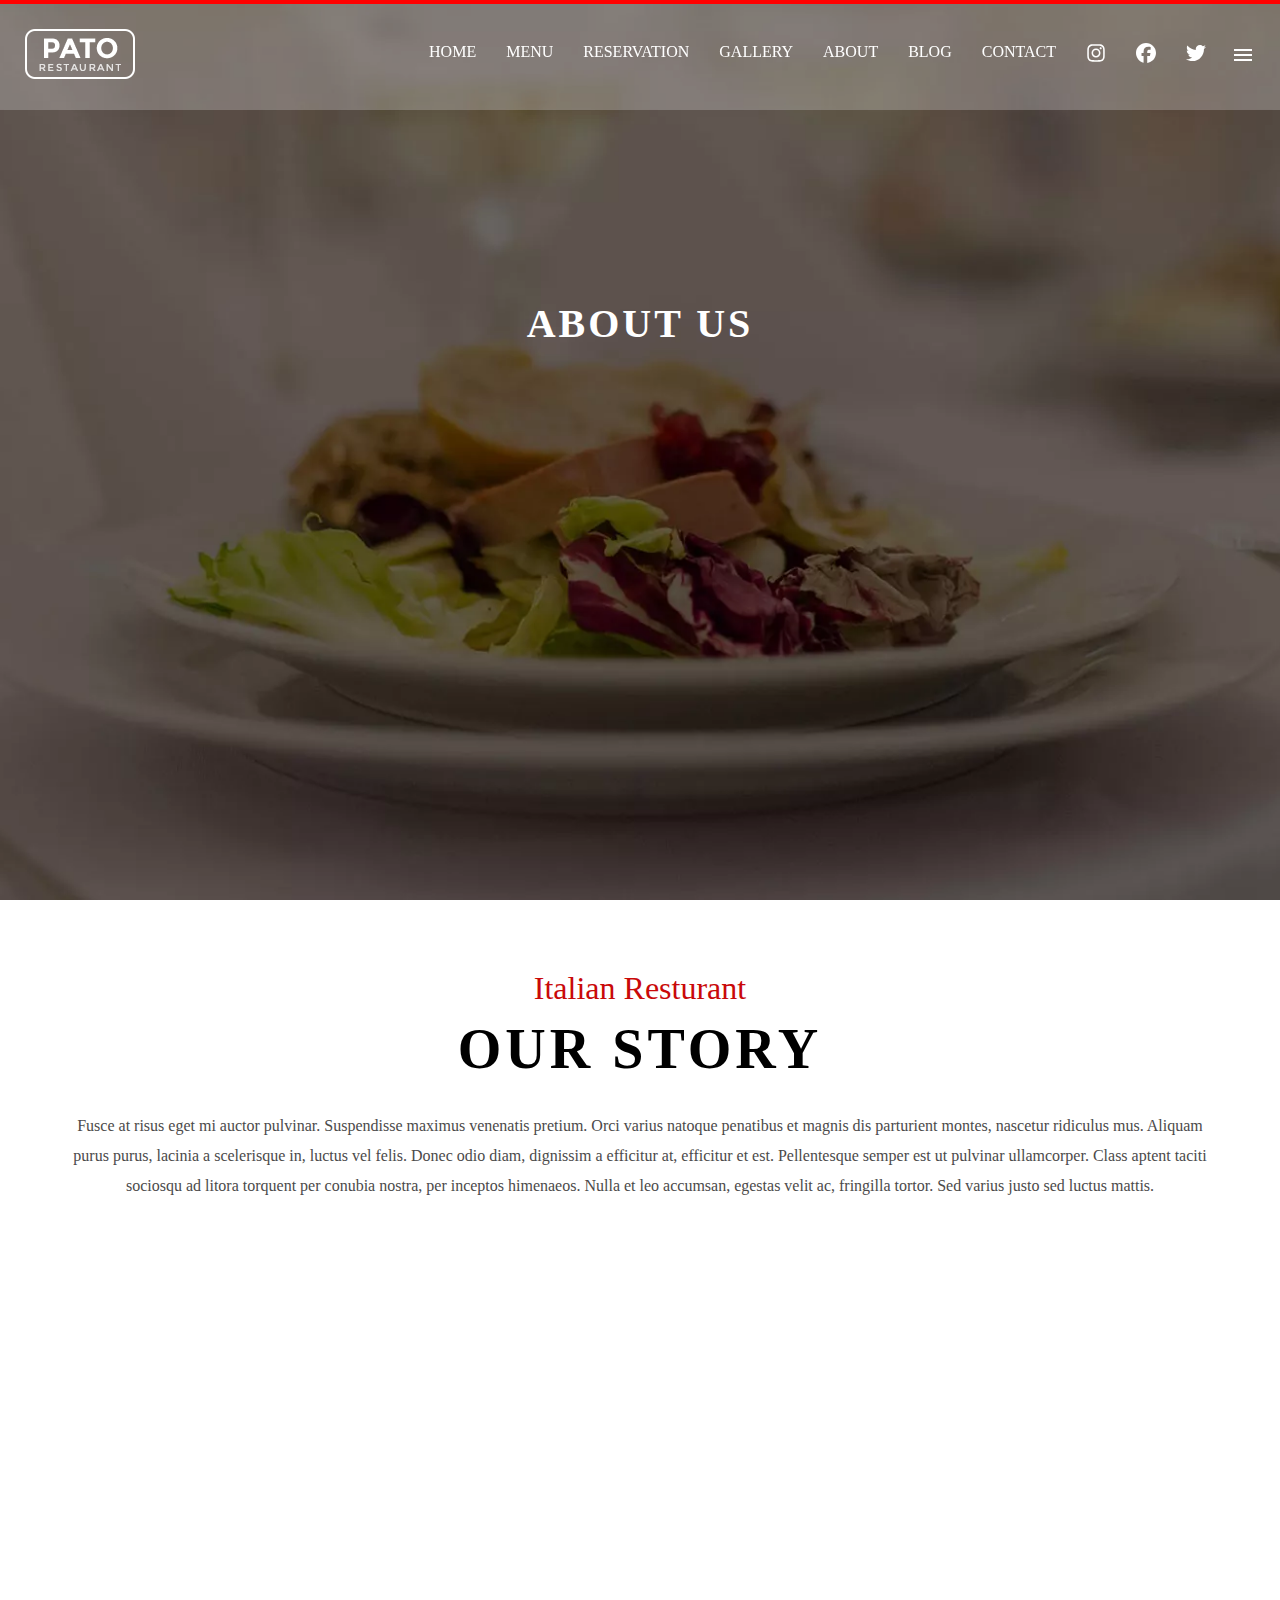
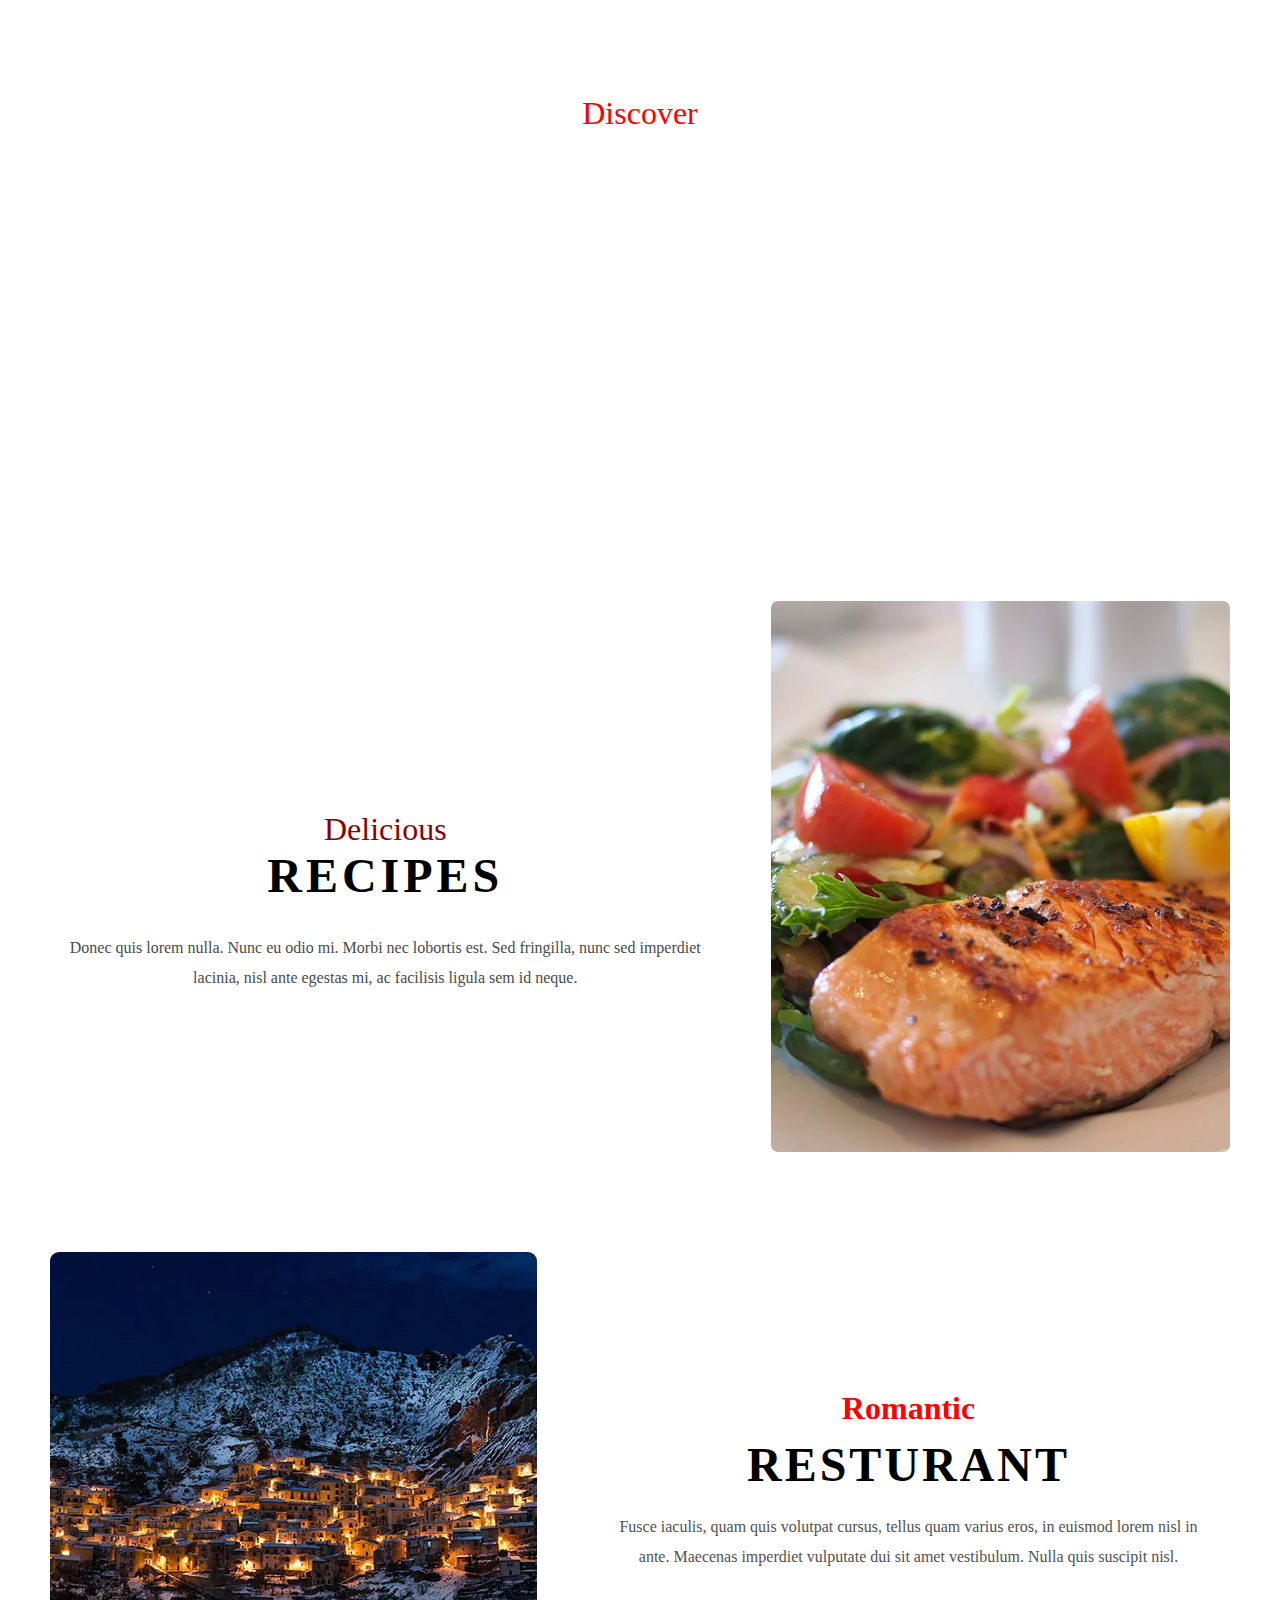
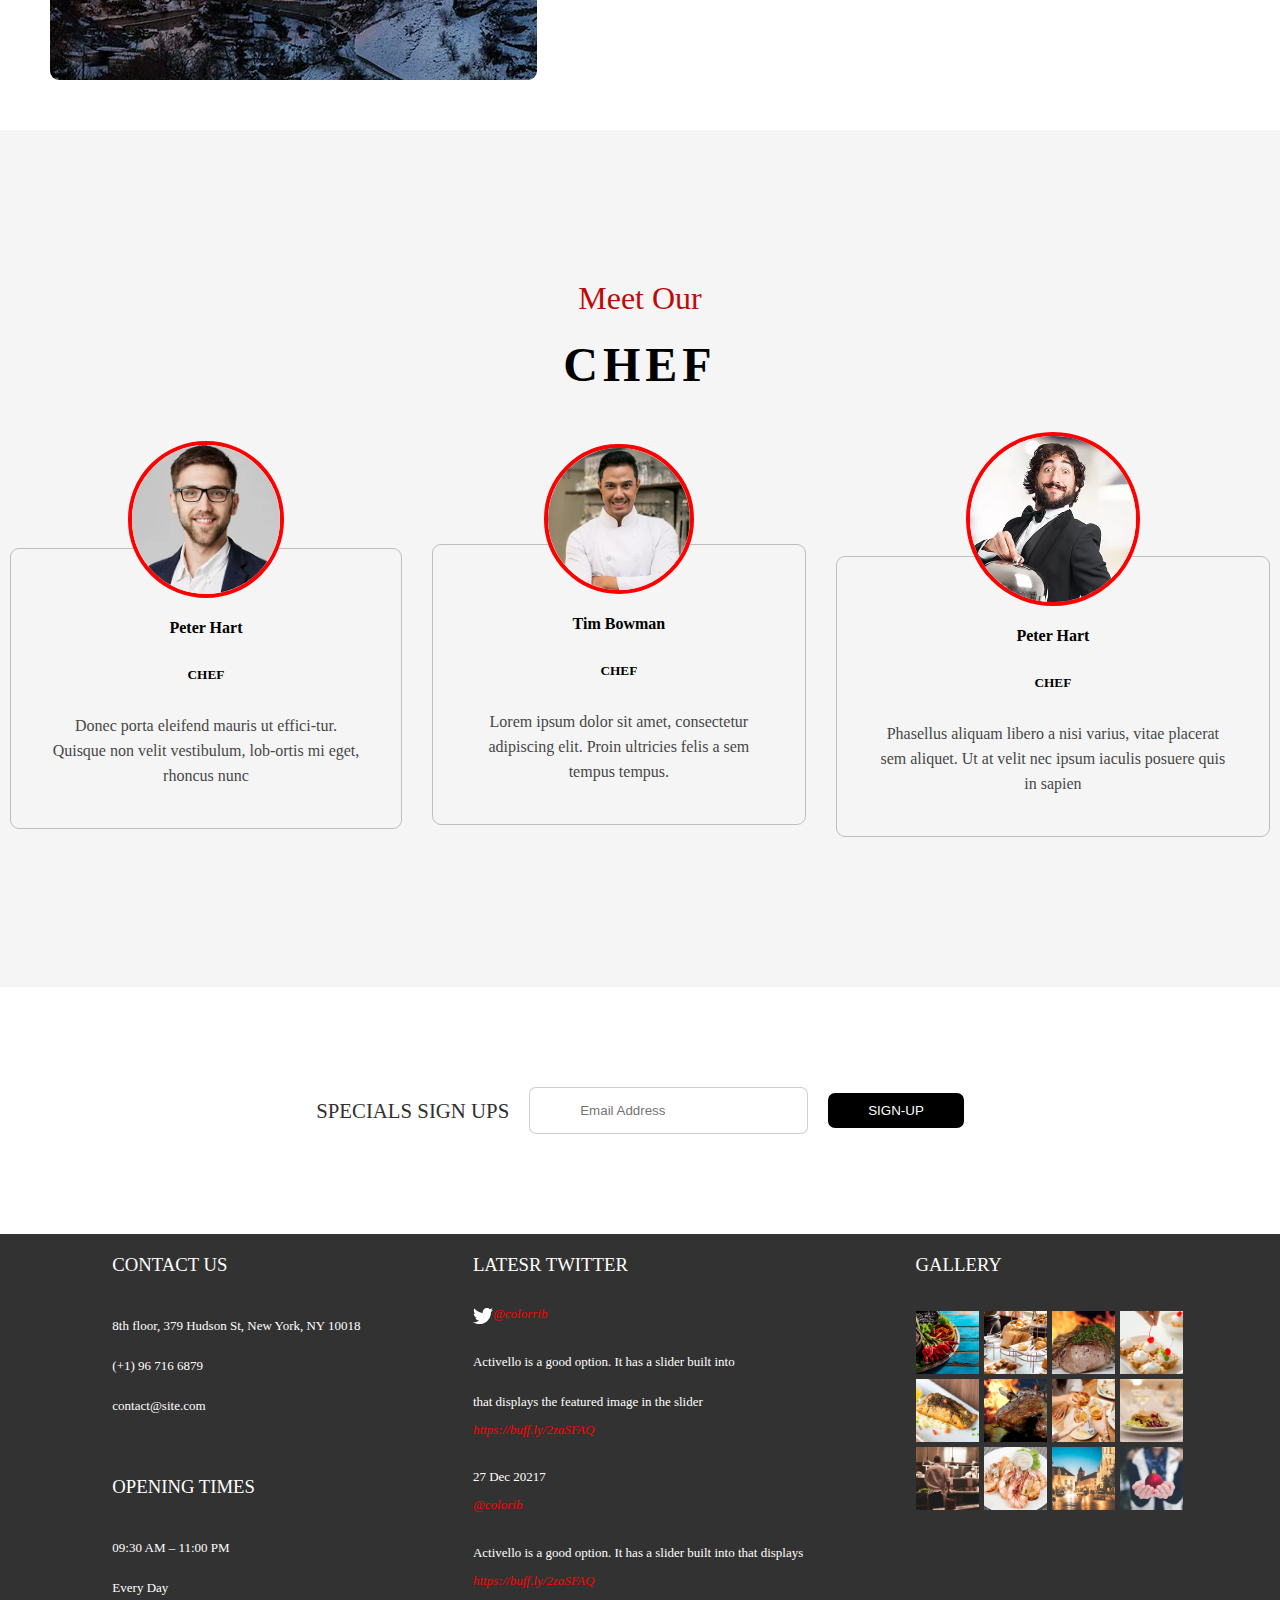
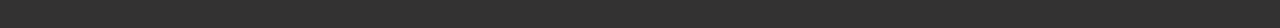
<file: about.html>
<!DOCTYPE html>
<html lang="en">
<head>
    <meta charset="UTF-8">
    <meta name="viewport" content="width=device-width, initial-scale=1.0">
    <title>About Us</title>
    <link rel="stylesheet" href="about.css">
</head>
<body>
    
	<section>
		
		<header class="navbar">
			<div class="logo">
					<img src="aboutimages/logo.png" alt="">
			</div>
			<nav>
					<ul class="sidebar">
							<div class="scrollbox">
								<div class="scrollbox-inner">
									<li class="closesidebar" onclick=hideSideBar() ><svg xmlns="http://www.w3.org/2000/svg" height="24px" viewBox="0 -960 960 960" width="24px" fill="#5f6368"><path d="m256-200-56-56 224-224-224-224 56-56 224 224 224-224 56 56-224 224 224 224-56 56-224-224-224 224Z"/></svg></li>
							<li><a href="index.html">HOME</a></li>
							<li><a href="index.html">MENU</a></li>
							<li><a href="index.html">GALLERY</a></li>
							<li><a href="about.html">ABOUT</a></li>
							<li><a href="index.html">BLOG</a></li>
							<li><a href="contact.html">CONTACT</a></li>

							<li><button>RESERVATION</button></li>

							<li><h2>GALLERY</h2></li>
							<div class="sidebargallery">
								<div class="gallery-column">
									<li><img src="./images/photo-gallery-thumb-01.jpg" alt=""></li>
									<li><img src="./images/photo-gallery-thumb-02.jpg" alt=""></li>
									<li><img src="./images/photo-gallery-thumb-03.jpg" alt=""></li>
								</div>
								<div class="gallery-column">
									<li><img src="./images/photo-gallery-thumb-05.jpg" alt=""></li>
									<li><img src="./images/photo-gallery-thumb-06.jpg" alt=""></li>
									<li><img src="./images/photo-gallery-thumb-04.jpg" alt=""></li>
								</div>
								<div class="gallery-column">
									<li><img src="./images/photo-gallery-thumb-07.jpg" alt=""></li>
									<li><img src="./images/photo-gallery-thumb-09.jpg" alt=""></li>
									<li><img src="./images/photo-gallery-thumb-08.jpg" alt=""></li>
								</div>

							</div>
								</div>
							</div>

					</ul>
			
					<ul>
						<li class="hidefrommobile"><a href="index.html">HOME</a></li>
						<li class="hidefrommobile"><a href="index.html">MENU</a></li>
						<li class="hidefrommobile"><a href="contact.html">RESERVATION</a></li>
						<li class="hidefrommobile"><a href="index.html">GALLERY</a></li>
						<li class="hidefrommobile"><a href="about.html">ABOUT</a></li>
						<li class="hidefrommobile"><a href="index.html">BLOG</a></li>
						<li class="hidefrommobile"><a href="contact.html">CONTACT</a></li>
						<li ><a href="">
								<svg xmlns="http://www.w3.org/2000/svg" width="20px" height="20px" viewBox="0 0 448 512">
									<path d="M224.1 141c-63.6 0-114.9 51.3-114.9 114.9s51.3 114.9 114.9 114.9S339 319.5 339 255.9 287.7 141 224.1 141zm0 189.6c-41.1 0-74.7-33.5-74.7-74.7s33.5-74.7 74.7-74.7 74.7 33.5 74.7 74.7-33.6 74.7-74.7 74.7zm146.4-194.3c0 14.9-12 26.8-26.8 26.8-14.9 0-26.8-12-26.8-26.8s12-26.8 26.8-26.8 26.8 12 26.8 26.8zm76.1 27.2c-1.7-35.9-9.9-67.7-36.2-93.9-26.2-26.2-58-34.4-93.9-36.2-37-2.1-147.9-2.1-184.9 0-35.8 1.7-67.6 9.9-93.9 36.1s-34.4 58-36.2 93.9c-2.1 37-2.1 147.9 0 184.9 1.7 35.9 9.9 67.7 36.2 93.9s58 34.4 93.9 36.2c37 2.1 147.9 2.1 184.9 0 35.9-1.7 67.7-9.9 93.9-36.2 26.2-26.2 34.4-58 36.2-93.9 2.1-37 2.1-147.8 0-184.8zM398.8 388c-7.8 19.6-22.9 34.7-42.6 42.6-29.5 11.7-99.5 9-132.1 9s-102.7 2.6-132.1-9c-19.6-7.8-34.7-22.9-42.6-42.6-11.7-29.5-9-99.5-9-132.1s-2.6-102.7 9-132.1c7.8-19.6 22.9-34.7 42.6-42.6 29.5-11.7 99.5-9 132.1-9s102.7-2.6 132.1 9c19.6 7.8 34.7 22.9 42.6 42.6 11.7 29.5 9 99.5 9 132.1s2.7 102.7-9 132.1z"/>
								</svg>
							</a>
						</li>
							<li><a href="">
									<svg xmlns="http://www.w3.org/2000/svg" width="20px" height="20px"  viewBox="0 0 512 512">
										<path d="M512 256C512 114.6 397.4 0 256 0S0 114.6 0 256C0 376 82.7 476.8 194.2 504.5V334.2H141.4V256h52.8V222.3c0-87.1 39.4-127.5 125-127.5c16.2 0 44.2 3.2 55.7 6.4V172c-6-.6-16.5-1-29.6-1c-42 0-58.2 15.9-58.2 57.2V256h83.6l-14.4 78.2H287V510.1C413.8 494.8 512 386.9 512 256h0z"/></svg>
								</a>
							</li>
									
							
							<li><a href="">
									<svg xmlns="http://www.w3.org/2000/svg" width="20px" height="20px"   viewBox="0 0 512 512">
										<path d="M459.4 151.7c.3 4.5 .3 9.1 .3 13.6 0 138.7-105.6 298.6-298.6 298.6-59.5 0-114.7-17.2-161.1-47.1 8.4 1 16.6 1.3 25.3 1.3 49.1 0 94.2-16.6 130.3-44.8-46.1-1-84.8-31.2-98.1-72.8 6.5 1 13 1.6 19.8 1.6 9.4 0 18.8-1.3 27.6-3.6-48.1-9.7-84.1-52-84.1-103v-1.3c14 7.8 30.2 12.7 47.4 13.3-28.3-18.8-46.8-51-46.8-87.4 0-19.5 5.2-37.4 14.3-53 51.7 63.7 129.3 105.3 216.4 109.8-1.6-7.8-2.6-15.9-2.6-24 0-57.8 46.8-104.9 104.9-104.9 30.2 0 57.5 12.7 76.7 33.1 23.7-4.5 46.5-13.3 66.6-25.3-7.8 24.4-24.4 44.8-46.1 57.8 21.1-2.3 41.6-8.1 60.4-16.2-14.3 20.8-32.2 39.3-52.6 54.3z"/></svg>
								</a>
							</li>
									
							
							
							<li onclick=showSidebar() class="menu">
								<svg xmlns="http://www.w3.org/2000/svg" height="24px" viewBox="0 -960 960 960" width="24px" fill="#fff"><path d="M120-240v-80h720v80H120Zm0-200v-80h720v80H120Zm0-200v-80h720v80H120Z"/></svg>
							</li>
				</ul>
			</nav>
		</header>

		<main>
			<h1>
				ABOUT US
			</h1>
		</main>
	</section>

    <article>
		<h3>
			Italian Resturant
		</h3>
		<h1>
			OUR STORY
		</h1>
		<p>
			Fusce at risus eget mi auctor pulvinar. Suspendisse maximus venenatis pretium. Orci varius natoque penatibus et magnis dis parturient montes, nascetur ridiculus mus. Aliquam purus purus, lacinia a scelerisque in, luctus vel felis. Donec odio diam, dignissim a efficitur at, efficitur et est. Pellentesque semper est ut pulvinar ullamcorper. Class aptent taciti sociosqu ad litora torquent per conubia nostra, per inceptos himenaeos. Nulla et leo accumsan, egestas velit ac, fringilla tortor. Sed varius justo sed luctus mattis.
		</p>
	</article>

    
	<section class="video-section">
		<h4>Discover</h4>
		<h1>OUR VIDEO</h1>
	</section>

    <div class="recipe-section">
		<article class="text">
			<h4>Delicious</h4>
			<h1>RECIPES</h1>
			<p>Donec quis lorem nulla. Nunc eu odio mi. Morbi nec lobortis est. Sed 		fringilla, nunc sed imperdiet lacinia, nisl ante egestas mi, ac facilisis ligula sem id neque.
			</p>
		</article>
		<div class="image">
			<img src="./images/our-story-01.jpg" alt="">
		</div>
	</div>

    
	<div class="resturant-section">
		<div class="resturant-section-image">
			<img src="./images/blog-01.jpg" alt="">
		</div>

		<div class="resturant-section-text">
			<h4>Romantic</h4>
			<h1>RESTURANT</h1>
			<p>Fusce iaculis, quam quis volutpat cursus, tellus quam varius eros, in euismod lorem nisl in ante. Maecenas imperdiet vulputate dui sit amet vestibulum. Nulla quis suscipit nisl.	
			</p>
		</div>
	</div>


    <div class="chef-section">
		<h3>Meet Our</h3>
		<h1>CHEF</h1>

		<div class="chef-section-column">
			<div class="chef-column">
				<img src="./images/avatar-01.jpg" alt="">
				<div class="chef-column-text">
					<h4>Peter Hart</h4>
					<h5>CHEF</h5>
					<p>Donec porta eleifend mauris ut effici-tur. Quisque non 	velit vestibulum, lob-ortis mi eget, rhoncus nunc
					</p>
				</div>
			</div>

			<div class="chef-column">
				<img src="./images/avatar-04.jpg" alt="">
				<div class="chef-column-text">
					<h4>Tim Bowman</h4>
					<h5>CHEF</h5>
					<p>Lorem ipsum dolor sit amet, consectetur adipiscing elit. Proin ultricies felis a sem tempus tempus.
					</p>
				</div>
			</div>

			<div class="chef-column">
				<img src="./images/avatar-05.jpg" alt="">
				<div class="chef-column-text">
					<h4>Peter Hart</h4>
					<h5>CHEF</h5>
					<p>Phasellus aliquam libero a nisi varius, vitae placerat sem aliquet. Ut at velit nec ipsum iaculis posuere quis in sapien
					</p>
				</div>
			</div>
		</div>
	</div>

    <div class="signup-section">
		<h3>SPECIALS SIGN UPS</h3>
		<input placeholder="Email Address" type="email">
		<button><a href="index.html">SIGN-UP</a></button>
	</div>


	<div class="twelvethbody">
		<div class="twelvecolumn1">
			<h3>CONTACT US</h3>
			<p> 8th floor, 379 Hudson St, New York, NY 10018</p>
				<p>(+1) 96 716 6879</p>
			   <p> contact@site.com</p>

			   <div class="twelvecolumn1bottom">
				<h3>OPENING TIMES</h3>
				<p>09:30 AM – 11:00 PM</p>
				<p>Every Day</p>
			   </div>
		</div>


		<div class="twelvecolumn2">
			<h3>LATESR TWITTER</h3>
			<a href=""><svg xmlns="http://www.w3.org/2000/svg" fill="#fff" height="20px" width="20px" viewBox="0 0 512 512"><!--!Font Awesome Free 6.6.0 by @fontawesome - https://fontawesome.com License - https://fontawesome.com/license/free Copyright 2024 Fonticons, Inc.--><path d="M459.4 151.7c.3 4.5 .3 9.1 .3 13.6 0 138.7-105.6 298.6-298.6 298.6-59.5 0-114.7-17.2-161.1-47.1 8.4 1 16.6 1.3 25.3 1.3 49.1 0 94.2-16.6 130.3-44.8-46.1-1-84.8-31.2-98.1-72.8 6.5 1 13 1.6 19.8 1.6 9.4 0 18.8-1.3 27.6-3.6-48.1-9.7-84.1-52-84.1-103v-1.3c14 7.8 30.2 12.7 47.4 13.3-28.3-18.8-46.8-51-46.8-87.4 0-19.5 5.2-37.4 14.3-53 51.7 63.7 129.3 105.3 216.4 109.8-1.6-7.8-2.6-15.9-2.6-24 0-57.8 46.8-104.9 104.9-104.9 30.2 0 57.5 12.7 76.7 33.1 23.7-4.5 46.5-13.3 66.6-25.3-7.8 24.4-24.4 44.8-46.1 57.8 21.1-2.3 41.6-8.1 60.4-16.2-14.3 20.8-32.2 39.3-52.6 54.3z"/></svg>@colorrib</a>

			<p>Activello is a good option. It has a slider built into <br> that displays the featured image in the slider</p>

			<a href="">https://buff.ly/2zaSFAQ</a>
			<p>27 Dec 20217</p>
			<a href="">@colorib</a>
			<p>Activello is a good option. It has a slider built into that displays</p>
			<a href="">https://buff.ly/2zaSFAQ</a>
		</div>

		<div class="twelvecolumn3">
			<h3>GALLERY</h3>
		  <div class="twelvephotocolumn1">
		   
				<img src="./images/photo-gallery-thumb-01.jpg" alt="">
			

				<img src="./images/photo-gallery-thumb-02.jpg" alt="">
			
		   
				<img src="./images/photo-gallery-thumb-03.jpg" alt="">
			
			
				<img src="./images/photo-gallery-thumb-10.jpg" alt="">
			

		  </div>
		   <div class="twelvephotocolumn2">
		   
				<img src="./images/photo-gallery-thumb-04.jpg" alt="">
		   
		  
				<img src="./images/photo-gallery-thumb-05.jpg" alt="">
			
		   
				<img src="./images/photo-gallery-thumb-06.jpg" alt="">
			

			
				<img src="./images/photo-gallery-thumb-11.jpg" alt="">
			
		   </div>
			<div class="twelvephotocolumn3">
			  
					<img src="./images/photo-gallery-thumb-07.jpg" alt="">
			   
			
				<img src="./images/photo-gallery-thumb-08.jpg" alt="">

			
		   
				<img src="./images/photo-gallery-thumb-09.jpg" alt="">
			
			
				<img src="./images/photo-gallery-thumb-12.jpg" alt="">
		   
			</div>
			
		</div>
	</div>

    <script src="about.js"></script>
</body>
</html>
</file>
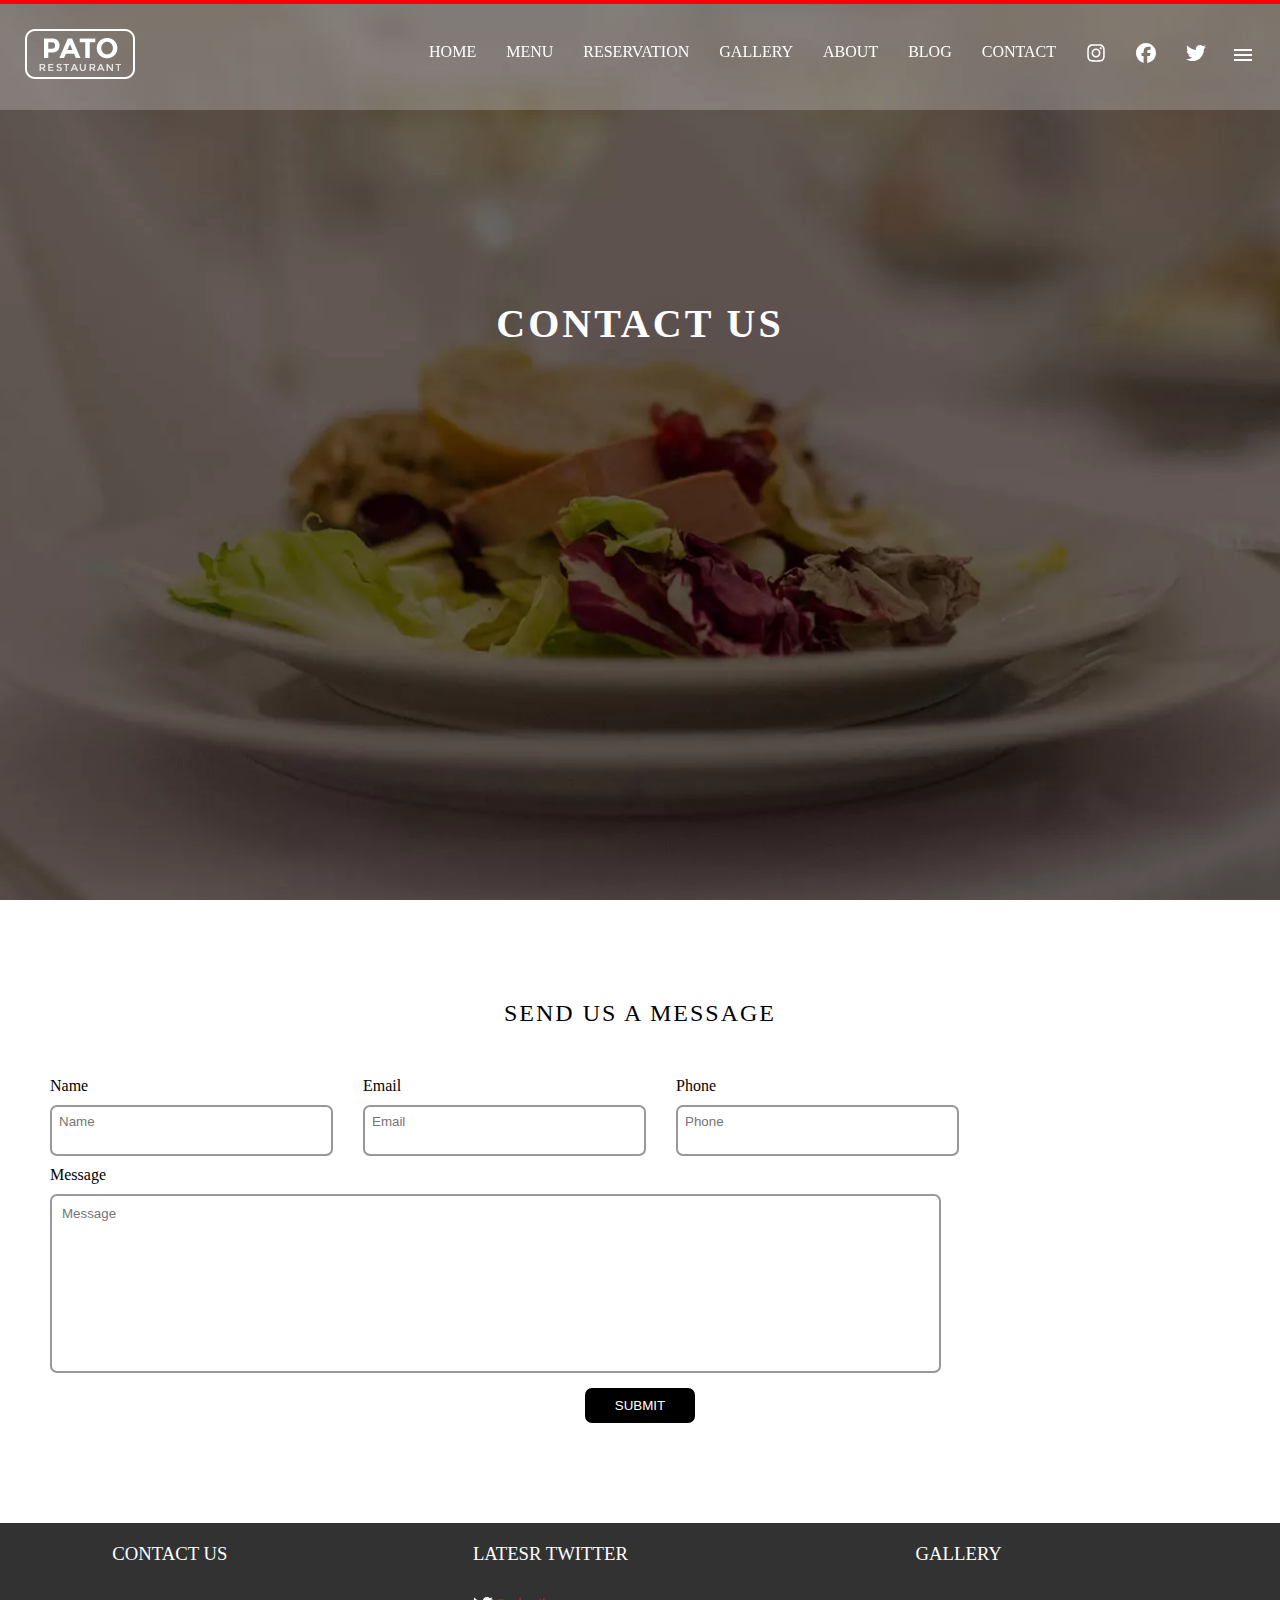
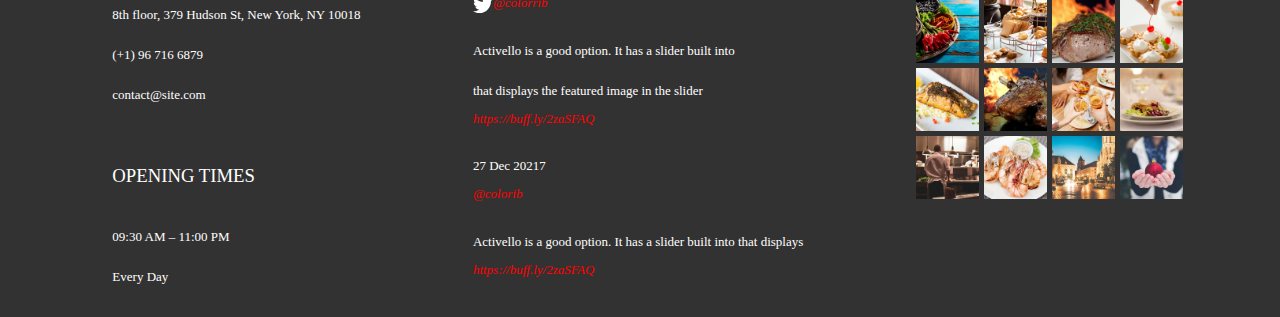
<file: contact.html>
<!DOCTYPE html>
<html lang="en">
<head>
    <meta charset="UTF-8">
    <meta name="viewport" content="width=device-width, initial-scale=1.0">
    <title>Contact Us</title>
    <link rel="stylesheet" href="contact.css">
</head>
<body>
    <section>
		
		<header class="navbar">
			<div class="logo">
					<img src="aboutimages/logo.png" alt="">
			</div>
			<nav>
					<ul class="sidebar">
							<div class="scrollbox">
								<div class="scrollbox-inner">
									<li class="closesidebar"onclick=hideSideBar() ><svg xmlns="http://www.w3.org/2000/svg" height="24px" viewBox="0 -960 960 960" width="24px" fill="#5f6368"><path d="m256-200-56-56 224-224-224-224 56-56 224 224 224-224 56 56-224 224 224 224-56 56-224-224-224 224Z"/></svg></li>
							<li><a href="index.html">HOME</a></li>
							<li><a href="index.html">MENU</a></li>
							<li><a href="index.html">GALLERY</a></li>
							<li><a href="about.html">ABOUT</a></li>
							<li><a href="index.html">BLOG</a></li>
							<li><a href="contact.html">CONTACT</a></li>

							<li><button>RESERVATION</button></li>

							<li><h2>GALLERY</h2></li>
							<div class="sidebargallery">
								<div class="gallery-column">
									<li><img src="./images/photo-gallery-thumb-01.jpg" alt=""></li>
									<li><img src="./images/photo-gallery-thumb-02.jpg" alt=""></li>
									<li><img src="./images/photo-gallery-thumb-03.jpg" alt=""></li>
								</div>
								<div class="gallery-column">
									<li><img src="./images/photo-gallery-thumb-05.jpg" alt=""></li>
									<li><img src="./images/photo-gallery-thumb-06.jpg" alt=""></li>
									<li><img src="./images/photo-gallery-thumb-04.jpg" alt=""></li>
								</div>
								<div class="gallery-column">
									<li><img src="./images/photo-gallery-thumb-07.jpg" alt=""></li>
									<li><img src="./images/photo-gallery-thumb-09.jpg" alt=""></li>
									<li><img src="./images/photo-gallery-thumb-08.jpg" alt=""></li>
								</div>

							</div>
								</div>
							</div>

					</ul>
			
					<ul>
						<li class="hidefrommobile"><a href="index.html">HOME</a></li>
						<li class="hidefrommobile"><a href="index.html">MENU</a></li>
						<li class="hidefrommobile"><a href="contact.html">RESERVATION</a></li>
						<li class="hidefrommobile"><a href="index.html">GALLERY</a></li>
						<li class="hidefrommobile"><a href="about.html">ABOUT</a></li>
						<li class="hidefrommobile"><a href="index.html">BLOG</a></li>
						<li class="hidefrommobile"><a href="contact.html">CONTACT</a></li>
						<li ><a href="">
								<svg xmlns="http://www.w3.org/2000/svg" width="20px" height="20px" viewBox="0 0 448 512">
									<path d="M224.1 141c-63.6 0-114.9 51.3-114.9 114.9s51.3 114.9 114.9 114.9S339 319.5 339 255.9 287.7 141 224.1 141zm0 189.6c-41.1 0-74.7-33.5-74.7-74.7s33.5-74.7 74.7-74.7 74.7 33.5 74.7 74.7-33.6 74.7-74.7 74.7zm146.4-194.3c0 14.9-12 26.8-26.8 26.8-14.9 0-26.8-12-26.8-26.8s12-26.8 26.8-26.8 26.8 12 26.8 26.8zm76.1 27.2c-1.7-35.9-9.9-67.7-36.2-93.9-26.2-26.2-58-34.4-93.9-36.2-37-2.1-147.9-2.1-184.9 0-35.8 1.7-67.6 9.9-93.9 36.1s-34.4 58-36.2 93.9c-2.1 37-2.1 147.9 0 184.9 1.7 35.9 9.9 67.7 36.2 93.9s58 34.4 93.9 36.2c37 2.1 147.9 2.1 184.9 0 35.9-1.7 67.7-9.9 93.9-36.2 26.2-26.2 34.4-58 36.2-93.9 2.1-37 2.1-147.8 0-184.8zM398.8 388c-7.8 19.6-22.9 34.7-42.6 42.6-29.5 11.7-99.5 9-132.1 9s-102.7 2.6-132.1-9c-19.6-7.8-34.7-22.9-42.6-42.6-11.7-29.5-9-99.5-9-132.1s-2.6-102.7 9-132.1c7.8-19.6 22.9-34.7 42.6-42.6 29.5-11.7 99.5-9 132.1-9s102.7-2.6 132.1 9c19.6 7.8 34.7 22.9 42.6 42.6 11.7 29.5 9 99.5 9 132.1s2.7 102.7-9 132.1z"/>
								</svg>
							</a>
						</li>
							<li><a href="">
									<svg xmlns="http://www.w3.org/2000/svg" width="20px" height="20px"  viewBox="0 0 512 512">
										<path d="M512 256C512 114.6 397.4 0 256 0S0 114.6 0 256C0 376 82.7 476.8 194.2 504.5V334.2H141.4V256h52.8V222.3c0-87.1 39.4-127.5 125-127.5c16.2 0 44.2 3.2 55.7 6.4V172c-6-.6-16.5-1-29.6-1c-42 0-58.2 15.9-58.2 57.2V256h83.6l-14.4 78.2H287V510.1C413.8 494.8 512 386.9 512 256h0z"/></svg>
								</a>
							</li>
									
							
							<li><a href="">
									<svg xmlns="http://www.w3.org/2000/svg" width="20px" height="20px"   viewBox="0 0 512 512">
										<path d="M459.4 151.7c.3 4.5 .3 9.1 .3 13.6 0 138.7-105.6 298.6-298.6 298.6-59.5 0-114.7-17.2-161.1-47.1 8.4 1 16.6 1.3 25.3 1.3 49.1 0 94.2-16.6 130.3-44.8-46.1-1-84.8-31.2-98.1-72.8 6.5 1 13 1.6 19.8 1.6 9.4 0 18.8-1.3 27.6-3.6-48.1-9.7-84.1-52-84.1-103v-1.3c14 7.8 30.2 12.7 47.4 13.3-28.3-18.8-46.8-51-46.8-87.4 0-19.5 5.2-37.4 14.3-53 51.7 63.7 129.3 105.3 216.4 109.8-1.6-7.8-2.6-15.9-2.6-24 0-57.8 46.8-104.9 104.9-104.9 30.2 0 57.5 12.7 76.7 33.1 23.7-4.5 46.5-13.3 66.6-25.3-7.8 24.4-24.4 44.8-46.1 57.8 21.1-2.3 41.6-8.1 60.4-16.2-14.3 20.8-32.2 39.3-52.6 54.3z"/></svg>
								</a>
							</li>
									
							
							
							<li onclick=showSidebar() class="menu">
								<svg xmlns="http://www.w3.org/2000/svg" height="24px" viewBox="0 -960 960 960" width="24px" fill="#fff"><path d="M120-240v-80h720v80H120Zm0-200v-80h720v80H120Zm0-200v-80h720v80H120Z"/></svg>
							</li>
				</ul>
			</nav>
		</header>

		<main>
			<h1>
				CONTACT US
			</h1>
		</main>
	</section>

    <div class="message-section">
        <h2>SEND US A MESSAGE</h2>

        <div class="inputs-section">
            <div class="input-column">
                <p>Name</p>
            <input placeholder="Name" type="text" name="" id="">
            </div>

            <div class="input-column">
                <p>Email</p>
            <input placeholder="Email" type="text" name="" id="">
            </div>

            <div class="input-column">
                <p>Phone</p>
            <input placeholder="Phone" type="number" name="" id="">
            </div>

            
            
        </div>
        <div class="input-column4">
                <p>Message</p>
            <input  placeholder="Message" type="message" name="" id="lastinput">
        </div>
		<button><a href="index.html">SUBMIT</a></button>
    </div>

	<div class="twelvethbody">
		<div class="twelvecolumn1">
			<h3>CONTACT US</h3>
			<p> 8th floor, 379 Hudson St, New York, NY 10018</p>
				<p>(+1) 96 716 6879</p>
			   <p> contact@site.com</p>

			   <div class="twelvecolumn1bottom">
				<h3>OPENING TIMES</h3>
				<p>09:30 AM – 11:00 PM</p>
				<p>Every Day</p>
			   </div>
		</div>


		<div class="twelvecolumn2">
			<h3>LATESR TWITTER</h3>
			<a href=""><svg xmlns="http://www.w3.org/2000/svg" fill="#fff" height="20px" width="20px" viewBox="0 0 512 512"><!--!Font Awesome Free 6.6.0 by @fontawesome - https://fontawesome.com License - https://fontawesome.com/license/free Copyright 2024 Fonticons, Inc.--><path d="M459.4 151.7c.3 4.5 .3 9.1 .3 13.6 0 138.7-105.6 298.6-298.6 298.6-59.5 0-114.7-17.2-161.1-47.1 8.4 1 16.6 1.3 25.3 1.3 49.1 0 94.2-16.6 130.3-44.8-46.1-1-84.8-31.2-98.1-72.8 6.5 1 13 1.6 19.8 1.6 9.4 0 18.8-1.3 27.6-3.6-48.1-9.7-84.1-52-84.1-103v-1.3c14 7.8 30.2 12.7 47.4 13.3-28.3-18.8-46.8-51-46.8-87.4 0-19.5 5.2-37.4 14.3-53 51.7 63.7 129.3 105.3 216.4 109.8-1.6-7.8-2.6-15.9-2.6-24 0-57.8 46.8-104.9 104.9-104.9 30.2 0 57.5 12.7 76.7 33.1 23.7-4.5 46.5-13.3 66.6-25.3-7.8 24.4-24.4 44.8-46.1 57.8 21.1-2.3 41.6-8.1 60.4-16.2-14.3 20.8-32.2 39.3-52.6 54.3z"/></svg>@colorrib</a>

			<p>Activello is a good option. It has a slider built into <br> that displays the featured image in the slider</p>

			<a href="">https://buff.ly/2zaSFAQ</a>
			<p>27 Dec 20217</p>
			<a href="">@colorib</a>
			<p>Activello is a good option. It has a slider built into that displays</p>
			<a href="">https://buff.ly/2zaSFAQ</a>
		</div>

		<div class="twelvecolumn3">
			<h3>GALLERY</h3>
		  <div class="twelvephotocolumn1">
		   
				<img src="./images/photo-gallery-thumb-01.jpg" alt="">
			

				<img src="./images/photo-gallery-thumb-02.jpg" alt="">
			
		   
				<img src="./images/photo-gallery-thumb-03.jpg" alt="">
			
			
				<img src="./images/photo-gallery-thumb-10.jpg" alt="">
			

		  </div>
		   <div class="twelvephotocolumn2">
		   
				<img src="./images/photo-gallery-thumb-04.jpg" alt="">
		   
		  
				<img src="./images/photo-gallery-thumb-05.jpg" alt="">
			
		   
				<img src="./images/photo-gallery-thumb-06.jpg" alt="">
			

			
				<img src="./images/photo-gallery-thumb-11.jpg" alt="">
			
		   </div>
			<div class="twelvephotocolumn3">
			  
					<img src="./images/photo-gallery-thumb-07.jpg" alt="">
			   
			
				<img src="./images/photo-gallery-thumb-08.jpg" alt="">

			
		   
				<img src="./images/photo-gallery-thumb-09.jpg" alt="">
			
			
				<img src="./images/photo-gallery-thumb-12.jpg" alt="">
		   
			</div>
			
		</div>
	</div>

    <script src="contact.js"></script>
</body>
</html>
</file>
<file: about.css>
*{
    margin: 0;
    padding:0;
    box-sizing: border-box;
}
body{
    height:100vh;
}
header{
    display:flex;
    justify-content: space-between;
    align-items: center;
    padding: 1rem;
    position: fixed;
    width: 100%;
    background-color: rgba(211, 208, 208, 0.322);
    mix-blend-mode: blur (30px);
    padding:25px ;
    border-top: solid red 4px;
    z-index: 3;
}
.logo{
    font-size: 1.5rem;
    margin-right: 10px;
}
nav ul{
    list-style: none;
    padding: 0;
    display:flex;
}
nav li{
    margin-left: 20px;
}
nav ul li a{
    text-decoration: none;
    padding: 0 5px;
    color: white;
    transition: all 0.5s;
    fill: white;
}
.svg-icons {
    display: flex; 
}
.svg-icons ul{
    list-style: none;
}
nav ul li a:hover{
    color: red;
    fill: red;
    cursor: pointer;
}
nav li :hover{
    fill: red;
    cursor: pointer;
}
.sidebar{
    position: fixed;
    top: 0;
    right: 0;
    height:100vh;
    width: 350px;
    background-color: white;
    z-index: 999;
    display: none;
    flex-direction: column;
    align-items: center;
    padding-top: 20px 10px 0 20px;  
}
.sidebar  a{
    color: black;  
    width: 100%; 
    font-size: 0.8rem;
}
.sidebar li{
    margin-top: 20px;
    
}
.sidebar li button{
    background-color: black;
    color :white;
    padding: 9px 30px;
    margin-top: 20px;
    border: none;
    border-radius: 7px;
}
.closesidebar {
    margin-left: 70%;
    
}
.sidebar li h2{
    margin-top: 30px;
}
.sidebargallery{
    display: flex;
    align-items: center;
    justify-content: center;
    gap: 1px;
    margin-bottom: 20px;
    padding: 0 30px;
}
.sidebargallery img{
    width: 100% ;
    object-fit: cover;
   
}
.gallery-column{
    display: flex;
    flex-direction: column;
   gap: 1px;
}
.scrollbox{
    overflow: auto;
    padding-right: 10px;
}
.scrollbox li, a{
    display: flex;
    justify-content: center;
    height: 100%;

}
.navbar-scrolled{
    background-color: rgba(255, 255, 255, 0.651);
    transition: all 0.5s;
}
.navbar-scrolled li a{
    color: black;
    fill: black;
}
@media (max-width:970px) {
    .hidefrommobile{
        display: none;
    }
    .svg-icons svg{
        margin-left: 10px;
    }
    .sidebar{
        width: 250px;
    }
    .sidebargallery img{
        width: 130% ;
        object-fit: cover;
    }
}
section{
    background-image: url(./images/master-slides-01.jpg.webp);
    background-size: cover;
    background-repeat: no-repeat;
    background-position: center;
    width: 100%;
    height: 100%;
    object-fit: cover;
   padding-bottom: 13vw; 
}
section main{
    display: flex;
    align-items: center;
    justify-content: center;
    overflow: hidden;
}
section main h1{
    margin-top: 300px;
    color: white;
    font-size: 2.5rem;
    letter-spacing: 3px;
    transition: all 0.5s;
}
section main h1:hover{
    transform: scale(1.1);
    
}

/*article*/
article{
    display: flex;
    flex-direction: column;
    margin: auto;
    justify-content: center;
    align-items: center;
    padding: 70px 60px 50px 60px;
}
article p{
    text-align: center;
    line-height: 30px;
    color: rgb(75, 74, 74);
}
article h3{
    color: rgb(201, 9, 9);
    font-size: 2rem;
    margin-bottom: 10px;
    font-weight: lighter;
}
article h1{
    font-size: 3.5rem;
    letter-spacing: 4px;
    margin-bottom: 30px;
    text-align: center;
}
@media(max-width:700px){
    article h1{
       font-size: 2.5rem;
        text-align: center;
    }
}

.video-section{
    background-image: url(./images/bg-cover-video-02.jpg.webp);
    background-size: cover;
    background-repeat: no-repeat;
    background-position: center;
    width: 100%;
    height: 100%;
   display: flex;
   justify-content: center;
   align-items: center;
   flex-direction: column;
   background-attachment: fixed;
   
}
.video-section h4{
    color: red;
    font-size: 2rem;
    font-weight: lighter;
    margin-top:20%
}
.video-section h1{
    color: white;
    font-size: 3rem;
    margin-top: 10px; 
    text-align: center;
    letter-spacing: 3px;
}


.recipe-section{
    display: flex;
    justify-content: center;
    align-items: center;
    padding: 50px 50px 0 0;
}
.text{
    display: flex;
    flex-direction: column;
    
}
.recipe-section img{
    width: 120%;
    border-radius: 7px;
    transition: all 0.5s;
}
.text h4{
    color: darkred;
    font-size: 2rem;
    font-weight: lighter;
}
.text h1{
    font-size: 3rem;
}
.image{
    overflow: hidden;
    border-radius: .4375rem;
    display: flex;
    justify-content: center;
    align-items: center;
}
.image img:hover{
    transform: scale(1.1);
}
@media(max-width:750px){
    .recipe-section{
        flex-direction: column;
        align-items: center;
        justify-content: center;
        padding-left: 50px;
    }
    
}



.resturant-section{
    display: flex;
    padding: 100px 20px 50px 50px;
    gap: 20px;
    justify-content: space-between;
    align-items: space-between;
}
.resturant-section-text{
    display: flex;
    flex-direction: column;
    justify-content: center;
    align-items: center;
    padding: 0 50px;
   
}
.resturant-section-image img{
     width:300%;
    border-radius: 9px;
    transition: all 0.5s;
    object-fit: cover;
    object-position: center;
}
.resturant-section-image{
    overflow: hidden;
    border-radius: 9px;
    display: flex;
    justify-content: center;
    align-items: center;
    padding: 0 50px;
    
  
}
.resturant-section-text p{
    text-align: center;
    line-height: 30px;
    color: rgb(82, 81, 81);
}
.resturant-section-text h4{
    color: red;
    font-size:2rem;
    text-align: center;
}
.resturant-section-text h1{
    font-size: 3rem;
    letter-spacing: 3px;
    margin-top: 10px;
    margin-bottom: 20px;
    text-align: center;
}
.resturant-section-image img:hover{
    transform: scale(1.1);
}
@media(max-width:750px){
    .resturant-section{
        padding: 100px 50px ;
        flex-direction: column;
    }
    .resturant-section-text{
        margin-left: 0;
    }
}


.chef-section{
    display: flex;
    justify-content: space-between;
    gap: 20px;
    align-items: center;
    padding: 150px 10px;
    flex-direction: column;
    background-color: whitesmoke;
}
.chef-section h1{
    letter-spacing: 5px;
    font-size: 3rem;
    margin-bottom: 20px;
    margin-top:0;
    text-align: center;
}
.chef-section h3{
    color: rgb(192, 9, 9);
    font-weight: lighter;
    font-size: 2rem;
    margin-bottom: 0;
    text-align: center;
}
.chef-section-column{
    display: flex;
    justify-content: center;
    align-items: center;
    gap: 30px;
    overflow: auto;
}
.chef-section-column img{
    width: 40%;
    border-radius: 50%;
    margin: auto;
    border: solid red 4px;
    z-index: 2;
}
.chef-column-text{
    display: flex;
    flex-direction: column;
    justify-content: center;
    align-items:center;
    margin-top: -50px;
    border: solid 1px rgba(180, 177, 177, 0.836);
    padding: 40px;
    border-radius: 9px;
}
.chef-column-text p, h4 ,h5{
    text-align: center;
    margin-top: 30px;
}
.chef-column{
    display: flex;
    align-items: center;
    justify-content: center;
    flex-direction: column;
}
.chef-column-text p{
    line-height: 25px;
    color: rgb(71, 71, 71);
}
@media(max-width:700px){
    .chef-section-column{
        flex-direction: column;
    }
    .chef-section-column img{
        width: 20%;
    }
}


.signup-section{
    display:flex;
    padding: 100px 50px;
    gap: 20px;
    justify-content: center;
    align-items: center;
}
.signup-section h3{
    font-weight: unset;
    font-size: 1.3rem;
    color: rgb(49, 48, 48);
    text-align: center;
}
.signup-section input{
    padding: 15px 50px;
    border-radius: 7px;
    border: solid 0.5px rgba(196, 192, 192, 0.781);
}
.signup-section button{
    background-color: black;
    padding: 10px 40px;
    border: none;
    border-radius: 7px;
    transition: all 0.5s;
}
.signup-section a{
    color:white;
    text-decoration: none;
}
.signup-section button:hover{
    background-color: red;
    cursor: pointer;
}
@media(max-width:700px){
    .signup-section {
        flex-direction: column;
    }
}



.twelvethbody{
    display: flex;
    justify-content: space-evenly;
    background-color: #333232;
    flex-wrap: wrap;
    padding: 20px 10px;
    gap: 10px;
  }
  .twelvethbody img{
    width: 25%;
  object-fit: contain;
  
  }
  .twelvethbody h3{
    margin-bottom: 30px;
    font-family: 'Times New Roman', Times, serif;
    color: white;
    font-weight: unset;
  }
  .twelvecolumn1bottom{
    margin-top: 50px;
  }
  .twelvethbody a{
    color: red;
    text-decoration: none;
    font-style: oblique;
    font-size: small;
    margin: 0;
  }
  .twelvethbody p{
    font-size: small;
    line-height: 40px;
    color: white;
  }
  .twelvecolumn2{
    display: flex;
   flex-direction: column;
   justify-content: start;
   align-items: start;
    
  }
  .twelvecolumn1{
    display: flex;
    flex-direction: column;
    flex-wrap: wrap;
  }
  .twelvecolumn3{
    display: flex;
    flex-direction: column;
    gap: 5px;
    width: 20%;
    
  }
  .twelvephotocolumn1{
    display: flex;
    gap: 5px;
    
  }
  .twelvephotocolumn2{
    display: flex;
    gap: 5px;
    
  }
  .twelvephotocolumn3 {
    display:flex;
    gap: 5px;
    
  }
  .twelvephotocolumn4{
    display: flex;
    gap: 5px;
   
  }
  @media(max-width:800px) {
    .twelvethbody{
      flex-direction: column;
      gap: 50px;
    }
    .twelvecolumn3{
      width: 100%;
    }
    .twelvethbody img{
      width: 10%;
    }
  }
</file>
<file: contact.css>
*{
    margin: 0;
    padding:0;
    box-sizing: border-box;
}
body{
    height:100vh;
}
header{
    display:flex;
    justify-content: space-between;
    align-items: center;
    padding: 1rem;
    position: fixed;
    width: 100%;
    background-color: rgba(211, 208, 208, 0.322);
    mix-blend-mode: blur (30px);
    padding:25px ;
    border-top: solid red 4px;
    z-index: 3;
}
.logo{
    font-size: 1.5rem;
    margin-right: 10px;
}
nav ul{
    list-style: none;
    padding: 0;
    display:flex;
}
nav li{
    margin-left: 20px;
}
nav ul li a{
    text-decoration: none;
    padding: 0 5px;
    color: white;
    transition: all 0.5s;
    fill: white;
}
.svg-icons {
    display: flex; 
}
.svg-icons ul{
    list-style: none;
}
nav ul li a:hover{
    color: red;
    fill: red;
    cursor: pointer;
}
nav li :hover{
    fill: red;
    cursor: pointer;
}
.sidebar{
    position: fixed;
    top: 0;
    right: 0;
    height:100vh;
    width: 350px;
    background-color: white;
    z-index: 999;
    display: none;
    flex-direction: column;
    align-items: center;
    padding-top: 20px 10px 0 20px;  
}
.sidebar  a{
    color: black;  
    width: 100%; 
    font-size: 0.8rem;
}
.sidebar li{
    margin-top: 20px;
    
}
.sidebar li button{
    background-color: black;
    color :white;
    padding: 9px 30px;
    margin-top: 20px;
    border: none;
    border-radius: 7px;
}
.closesidebar {
    margin-left: 70%;
    
}
.sidebar li h2{
    margin-top: 30px;
}
.sidebargallery{
    display: flex;
    align-items: center;
    justify-content: center;
    gap: 1px;
    margin-bottom: 20px;
    padding: 0 30px;
}
.sidebargallery img{
    width: 100% ;
    object-fit: cover;
   
}
.gallery-column{
    display: flex;
    flex-direction: column;
   gap: 1px;
}
.scrollbox{
    overflow: auto;
    padding-right: 10px;
}
.scrollbox li, a{
    display: flex;
    justify-content: center;
    height: 100%;

}
.navbar-scrolled{
    background-color: rgba(255, 255, 255, 0.651);
    transition: all 0.5s;
}
.navbar-scrolled li a {
    color: black;
    fill: black;
}
 .menu{
    fill: black;
}
@media (max-width:970px) {
    .hidefrommobile{
        display: none;
    }
    .svg-icons svg{
        margin-left: 10px;
    }
    .sidebar{
        width: 250px;
    }
    .sidebargallery img{
        width: 130% ;
        object-fit: cover;
       
    }
}
section{
    background-image: url(./images/master-slides-01.jpg.webp);
    background-size: cover;
    background-repeat: no-repeat;
    background-position: center;
    width: 100%;
    height: 100%;
    object-fit: cover;
   padding-bottom: 13vw; 
}
section main{
    display: flex;
    align-items: center;
    justify-content: center;
    overflow: hidden;
}
section main h1{
    margin-top: 300px;
    color: white;
    font-size: 2.5rem;
    letter-spacing: 3px;
    transition: all 0.5s;
}
section main h1:hover{
    transform: scale(1.1);
    
}
.message-section{
    display: flex;
    justify-content: center;
    align-items: start;
    padding: 100px 50px;
    flex-direction: column;
    
}
.inputs-section{
    display: flex;
    gap: 30px;
    margin-top: 20px;
}
.input-column1{
    display: block;
}
.message-section input{
   
    padding: 7px 95px 25px 7px;
    border: solid 2px rgba(124, 123, 123, 0.781);
    
    border-radius: 7px;
}
.message-section a{
    color:white;
    text-decoration: none;
}
#lastinput{
    padding: 10px ;
    padding-bottom: 150px;
    padding-right: 700px;
}
.message-section p{
    margin:10px 0;
}
.message-section h2{
    align-self: center;
    font-weight: unset;
    margin-bottom: 20px;
    letter-spacing: 2px;
}
.message-section button{
    align-self: center;
    margin-top: 15px;
    background-color: black;
    color: white;
    padding: 10px 30px;
    border: none;
    border-radius: 7px;
    transition: all 0.5s;
}
.message-section button:hover{
    background-color: red;
    cursor: pointer;
}
@media(max-width:970px){
    .inputs-section{
        flex-direction: column;
        align-items: center;
        flex-wrap: wrap;
        justify-content: center;
        
    }
    .message-section input{
        padding: 7px 100% 25px 7px;
    }
    .message-section{
        flex-wrap: wrap;
       
    }
    #lastinput{
        padding: 10px ;
        padding-bottom: 150px;
        padding-right: 100%;
    }
}

.twelvethbody{
    display: flex;
    justify-content: space-evenly;
    background-color: #333232;
    flex-wrap: wrap;
    padding: 20px 10px;
    gap: 10px;
  }
  .twelvethbody img{
    width: 25%;
  object-fit: contain;
  
  }
  .twelvethbody h3{
    margin-bottom: 30px;
    font-family: 'Times New Roman', Times, serif;
    color: white;
    font-weight: unset;
  }
  .twelvecolumn1bottom{
    margin-top: 50px;
  }
  .twelvethbody a{
    color: red;
    text-decoration: none;
    font-style: oblique;
    font-size: small;
    margin: 0;
  }
  .twelvethbody p{
    font-size: small;
    line-height: 40px;
    color: white;
  }
  .twelvecolumn2{
    display: flex;
   flex-direction: column;
   justify-content: start;
   align-items: start;
    
  }
  .twelvecolumn1{
    display: flex;
    flex-direction: column;
    flex-wrap: wrap;
  }
  .twelvecolumn3{
    display: flex;
    flex-direction: column;
    gap: 5px;
    width: 20%;
    
  }
  .twelvephotocolumn1{
    display: flex;
    gap: 5px;
    
  }
  .twelvephotocolumn2{
    display: flex;
    gap: 5px;
    
  }
  .twelvephotocolumn3 {
    display:flex;
    gap: 5px;
    
  }
  .twelvephotocolumn4{
    display: flex;
    gap: 5px;
   
  }
  @media(max-width:800px) {
    .twelvethbody{
      flex-direction: column;
      gap: 50px;
    }
    .twelvecolumn3{
      width: 100%;
    }
    .twelvethbody img{
      width: 10%;
    }
  }
</file>
